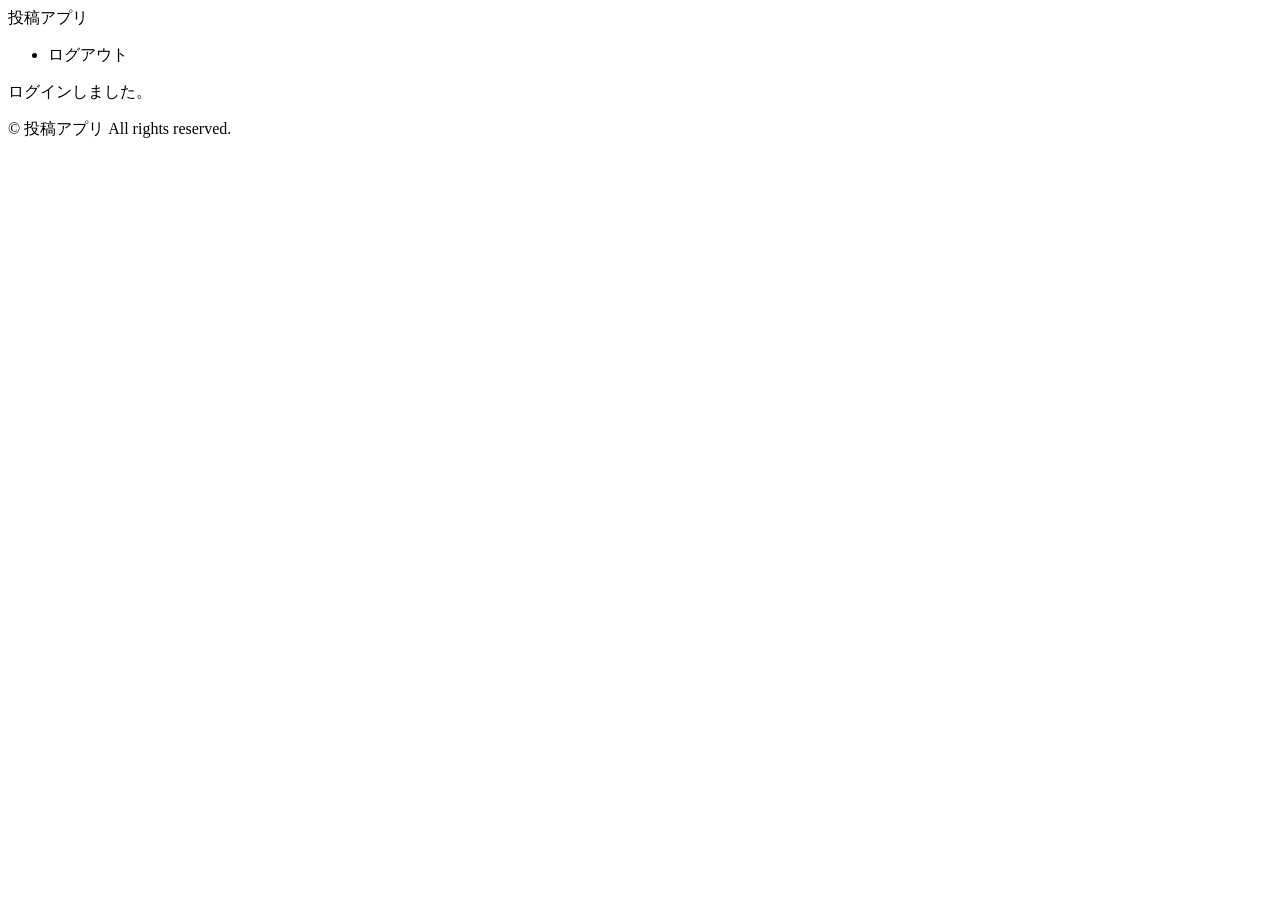
<file: postingapp/src/main/resources/templates/index.html>
<!DOCTYPE html>
<html xmlns:th="https://www.thymeleaf.org">
   <head>
       <meta charset="UTF-8">
       <meta name="viewport" content="width=device-width, initial-scale=1">
       <title>トップ</title>
   </head>
   <body>
       <header>
           <nav>
               <a th:href="@{/}">投稿アプリ</a>

               <ul>
                   <li>
                       <a th:href="@{/logout}" onclick="event.preventDefault(); document.getElementById('logout-form').submit();">
                           ログアウト
                       </a>
                       <form id="logout-form" th:action="@{/logout}" method="post"></form>
                   </li>
               </ul>
           </nav>
       </header>

       <main>
           <div th:if="${param.loggedIn}">
               <p>ログインしました。</p>
           </div>
       </main>

       <footer>
           <p>&copy; 投稿アプリ All rights reserved.</p>
       </footer>
   </body>
</html>
</file>
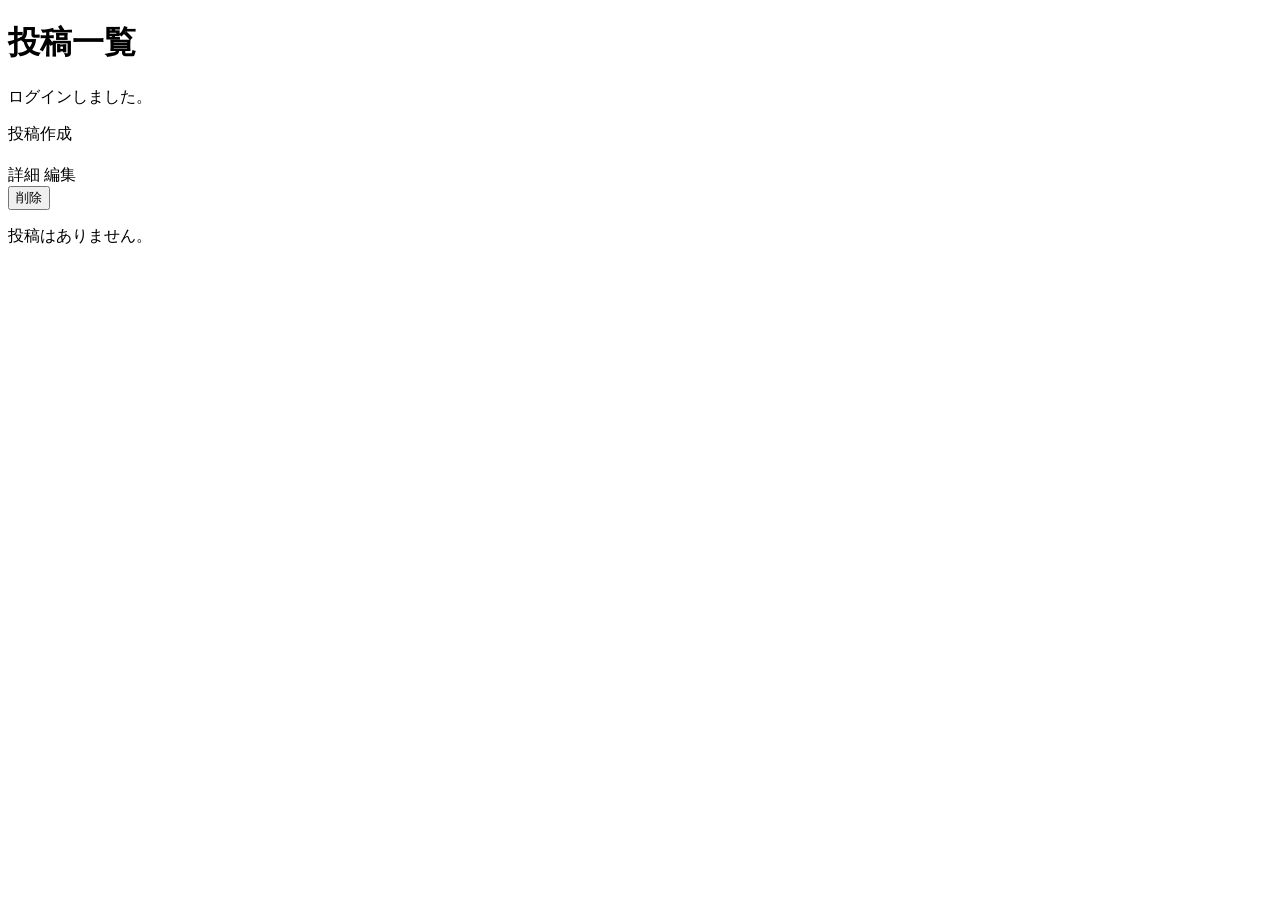
<file: postingapp/src/main/resources/templates/posts/index.html>
<!DOCTYPE html>
<html xmlns:th="https://www.thymeleaf.org" xmlns:sec="http://www.thymeleaf.org/extras/spring-security">
    <head>
       <div th:replace="~{fragment :: meta}"></div>
       <div th:replace="~{fragment :: styles}"></div>
       <title>投稿一覧</title>
   </head>
   <body>
	   <div class="wrapper">
       		<div th:replace="~{fragment :: header}"></div>

	        <main>
	            <div class="container">
	                <h1 class="fs-2 my-3">投稿一覧</h1>
	    
	                <div th:if="${param.loggedIn}">
	                    <p class="text-success">ログインしました。</p>
	                </div>
					
					<!-- フラッシュメッセージ -->
	                <div th:if="${successMessage}">
	                    <p class="text-success" th:text="${successMessage}"></p>
	                </div>
	    
		            <!-- フラッシュメッセージ -->
	                <div th:if="${errorMessage}">
	                    <p class="text-danger" th:text="${errorMessage}"></p>
	                </div>
	    
	                <div class="mb-2">
	                    <a th:href="@{/posts/register}" class="text-decoration-none">投稿作成</a>
	                </div>
	    
	                <!-- #listsはリスト型のデータを扱うためのユーティリティオブジェクトで、
	                isEmpty()メソッドにList型のデータを指定することでその中身が空かどうかをチェックすることができます。
	                空であればtrue、空でなければfalseを返します。-->
	                <!-- th:unless属性を設定したHTML要素は指定された条件を満たさないときのみ表示される -->
					<div th:unless="${#lists.isEmpty(posts)}">
					    <!-- Thymeleafのth:each属性は、繰り返し処理を行うための機能です。
				        th:each属性の値にListなどのコレクションや配列を指定することで、
				        その要素の数だけ繰り返し処理を行い、HTML要素を出力することができます。-->
	                    <article th:each="post : ${posts}">
	                        <div class="card mb-3">
	                            <div class="card-body">                        
	                                <h2 class="card-title fs-5" th:text="${post.title}"></h2>
	                                <p class="card-text" th:text="${post.content}"></p>
	                                <!-- 課題用追加項目 -->
	            					<p class="card-text" th:text="${post.updatedAt}"></p>
	            					
	                                <div class="d-flex">
									    <!-- th属性のパス内に変数を埋め込む
						                 投稿詳細ページのパスは投稿によって異なるため、パス内に変数（投稿のid）を埋め込む必要があります。
					                 	パス内に変数を埋め込むにはどうするかというと、Thymeleafでは__${変数}__のように前後をアンダースコア2つで囲みます。
				                 		つまり以下のように記述すれば、パス内に投稿のidを埋め込むことができます。
	                                    -->
	                                    <a th:href="@{/posts/__${post.id}__}" class="btn btn-outline-primary d-block me-1">詳細</a>
	                                    <a th:href="@{/posts/__${post.id}__/edit}" class="btn btn-outline-primary d-block me-1">編集</a>
	                
	                                    <!-- onsubmit属性で確認ダイアログを表示させる
	                                     form要素にonsubmit属性を設定し、JavaScriptのconfirm()メソッドを使って確認ダイアログを表示させています。
	                                     onsubmit属性 ＝ フォーム送信時のイベント処理を設定するための属性
	                                    このように確認ダイアログを表示させることで、誤って削除ボタンを押してしまうといった意図せぬ操作を防げるため、ユーザビリティの向上につながります。
	                                    特にデータの削除のような後戻りできない操作の場合は必須級です。
	                                    -->
										<form th:action="@{/posts/__${post.id}__/delete}" method="post" onsubmit="return confirm('本当に削除してもよろしいですか？');">
	                                        <button type="submit" class="btn btn-outline-danger">削除</button>
	                                    </form>
	                                </div>
	                            </div>
	                        </div>                        
	                    </article>
	                </div>
					<!-- th:if属性を設定したHTML要素は指定された条件を満たすときのみ表示される -->
	                <div th:if="${#lists.isEmpty(posts)}">
	                    <p>投稿はありません。</p>
	                </div>
	            </div>
	        </main>

        	<div th:replace="~{fragment :: footer}"></div>
        </div>

        <div th:replace="~{fragment :: scripts}"></div>
   </body>
</html>
</file>
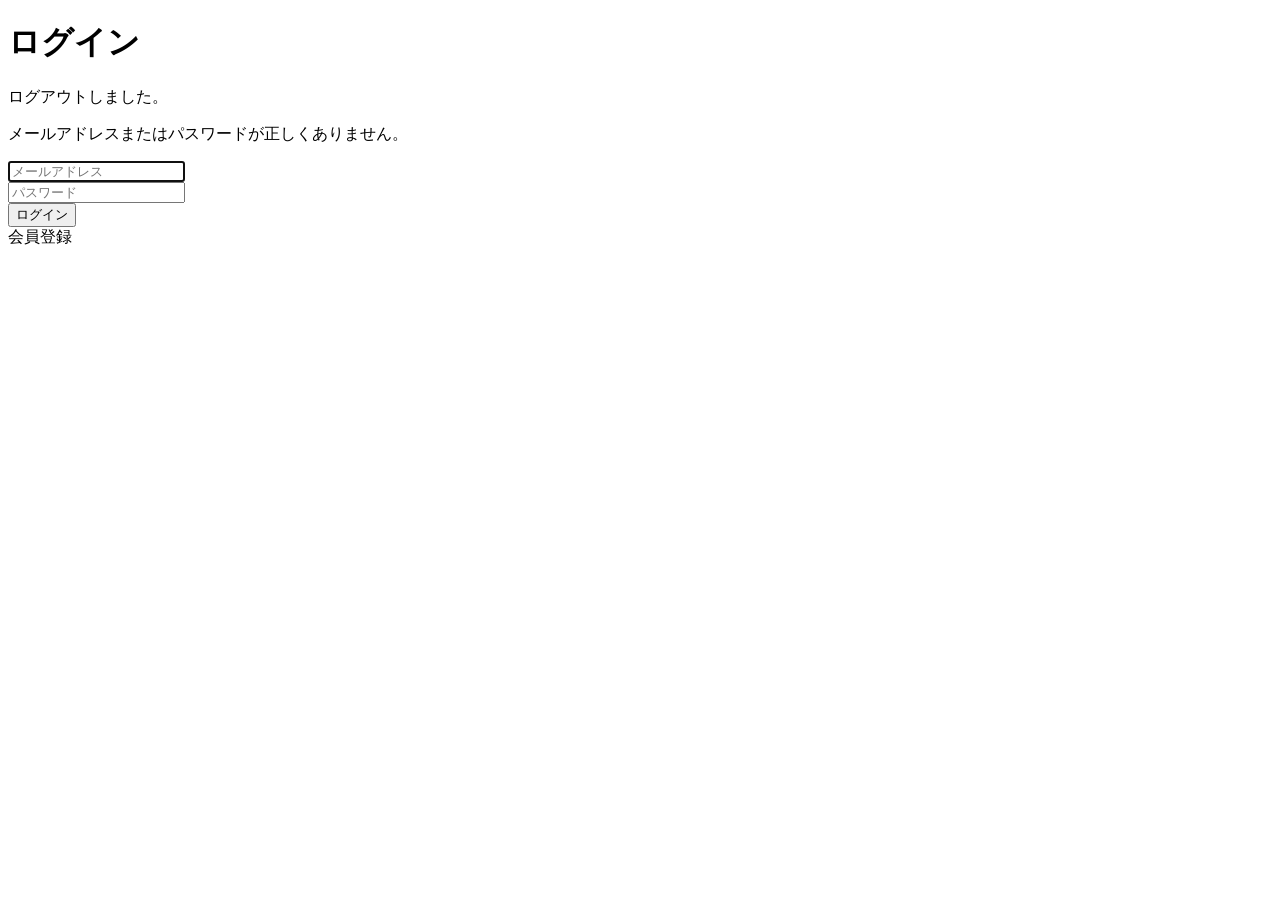
<file: postingapp/src/main/resources/templates/auth/login.html>
<!DOCTYPE html>
<html xmlns:th="https://www.thymeleaf.org" xmlns:sec="http://www.thymeleaf.org/extras/spring-security">
    <head>
        <div th:replace="~{fragment :: meta}"></div>
        <div th:replace="~{fragment :: styles}"></div>
        <title>ログイン</title>
    </head>
    <body>
        <div class="wrapper">
	        <div th:replace="~{fragment :: header}"></div>
	
	        <main>
	            <div class="container">
	                <div class="row justify-content-center">
	                    <div class="col-xl-3 col-lg-4 col-md-5 col-sm-7">            
	                        <h1 class="fs-2 my-3 text-center">ログイン</h1>
	            
	                        <div th:if="${param.loggedOut}">
	                            <p class="text-success">ログアウトしました。</p>
	                        </div>
	            
	                        <div th:if="${successMessage}">
	                            <p class="text-success" th:text="${successMessage}"></p>
	                        </div>
	            
	                        <div th:if="${param.error}">
	                            <p class="text-danger">メールアドレスまたはパスワードが正しくありません。</p>
	                        </div>
	            
	                        <form th:action="@{/login}" method="post">
	                            <div class="form-group mb-3">
	                                <input type="text" class="form-control" name="username" autocomplete="email" placeholder="メールアドレス" autofocus>
	                            </div>
	                            <div class="form-group mb-3">
	                                <input type="password" class="form-control" name="password" autocomplete="new-password" placeholder="パスワード">
	                            </div>
	            
	                            <div class="d-flex justify-content-center mb-3">
	                                <button type="submit" class="btn btn-primary w-100">ログイン</button>
	                            </div>              
	                        </form>
	            
	                        <div class="text-center">
	                            <a th:href="@{/signup}" class="text-decoration-none">会員登録</a>
	                        </div>
	                    </div>
	                </div>
	            </div>              
	        </main>

        	<div th:replace="~{fragment :: footer}"></div>
        </div>

        <div th:replace="~{fragment :: scripts}"></div>

   </body>
</html>
</file>
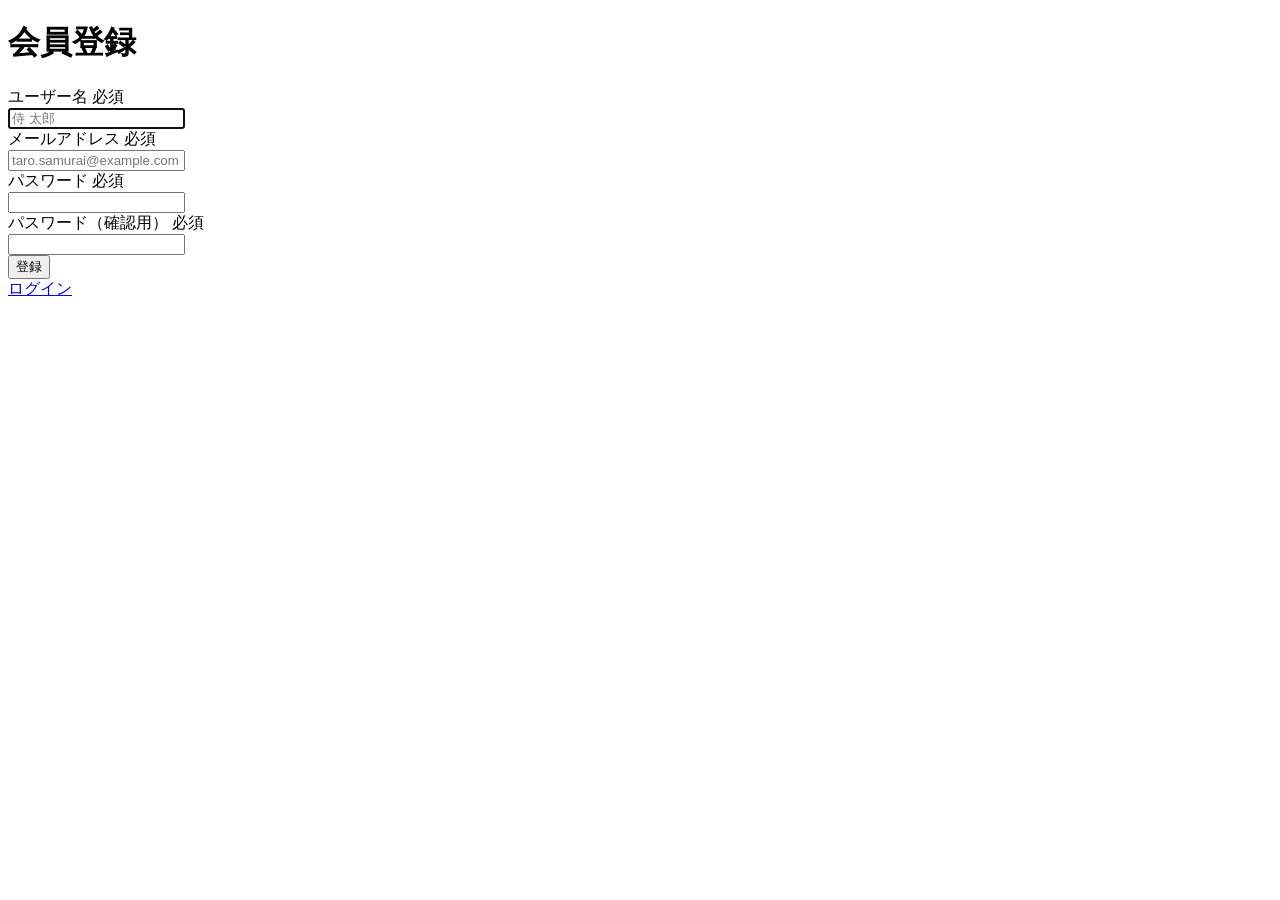
<file: postingapp/src/main/resources/templates/auth/signup.html>
<!DOCTYPE html>
<html xmlns:th="https://www.thymeleaf.org" xmlns:sec="http://www.thymeleaf.org/extras/spring-security">
   <head>
       <div th:replace="~{fragment :: meta}"></div>
       <div th:replace="~{fragment :: styles}"></div>
       <title>会員登録</title>
   </head>
   <body>
	   <div class="wrapper">
       	<div th:replace="~{fragment :: header}"></div>

	        <main>
	            <div class="container">
	                <div class="row justify-content-center">
	                    <div class="col-xl-5 col-lg-6 col-md-8">            
	                        <h1 class="fs-2 my-3 text-center">会員登録</h1>
	            
	                        <form method="post" th:action="@{/signup}" th:object="${signupForm}">
	                            <div class="form-group row mb-3">
	                                <div class="col-md-5">
	                                    <label for="name" class="col-form-label text-md-left fw-bold">
	                                        <div class="d-flex align-items-center">
	                                            <span class="me-1">ユーザー名</span>
	                                            <span class="badge bg-danger">必須</span>
	                                        </div>
	                                    </label>
	                                </div>
	                                <div class="col-md-7">
	                                    <div th:if="${#fields.hasErrors('name')}" class="text-danger small mb-2" th:errors="*{name}"></div>
	                                    <input type="text" class="form-control" th:field="*{name}" autocomplete="name" autofocus placeholder="侍 太郎">
	                                </div>
	                            </div>
	            
	                            <div class="form-group row mb-3">
	                                <div class="col-md-5">
	                                    <label for="email" class="col-form-label text-md-left fw-bold">
	                                        <div class="d-flex align-items-center">
	                                            <span class="me-1">メールアドレス</span>
	                                            <span class="badge bg-danger">必須</span>
	                                        </div>
	                                    </label>
	                                </div>
	                                <div class="col-md-7">
	                                    <div th:if="${#fields.hasErrors('email')}" class="text-danger small mb-2" th:errors="*{email}"></div>
	                                    <input type="text" class="form-control" th:field="*{email}" autocomplete="email" placeholder="taro.samurai@example.com">
	                                </div>
	                            </div>
	            
	                            <div class="form-group row mb-3">
	                                <div class="col-md-5">
	                                    <label for="password" class="col-form-label text-md-left fw-bold">
	                                        <div class="d-flex align-items-center">
	                                            <span class="me-1">パスワード</span>
	                                            <span class="badge bg-danger">必須</span>
	                                        </div>
	                                    </label>
	                                </div>
	                                <div class="col-md-7">
	                                    <div th:if="${#fields.hasErrors('password')}" class="text-danger small mb-2" th:errors="*{password}"></div>
	                                    <input type="password" class="form-control" th:field="*{password}" autocomplete="new-password">
	                                </div>
	                            </div>
	            
	                            <div>
	                            <div class="form-group row mb-3">
	                                <div class="col-md-5">
	                                    <label for="passwordConfirmation" class="col-form-label text-md-left fw-bold">
	                                        <div class="d-flex align-items-center">
	                                            <span class="me-1">パスワード（確認用）</span>
	                                            <span class="badge bg-danger">必須</span>
	                                        </div>
	                                    </label>
	                                </div>
	
	                                <div class="col-md-7">
	                                    <div th:if="${#fields.hasErrors('passwordConfirmation')}" class="text-danger small mb-2" th:errors="*{passwordConfirmation}"></div>
	                                    <input type="password" class="form-control" th:field="*{passwordConfirmation}" autocomplete="new-password">
	                                </div>
	                            </div>
	            
	                            <div class="d-flex justify-content-center mb-3">
	                                <button type="submit" class="btn btn-primary w-50">登録</button>
	                            </div>
	                        </form>
	            
	                        <div class="text-center">
	                            <a href="@{/login}" class="text-decoration-none">ログイン</a>
	                        </div>
	                    </div>
	                </div>
	            </div>                        
	        </main>

	    	<div th:replace="~{fragment :: footer}"></div>
        </div>

        <div th:replace="~{fragment :: scripts}"></div>

   </body>
</html>
</file>
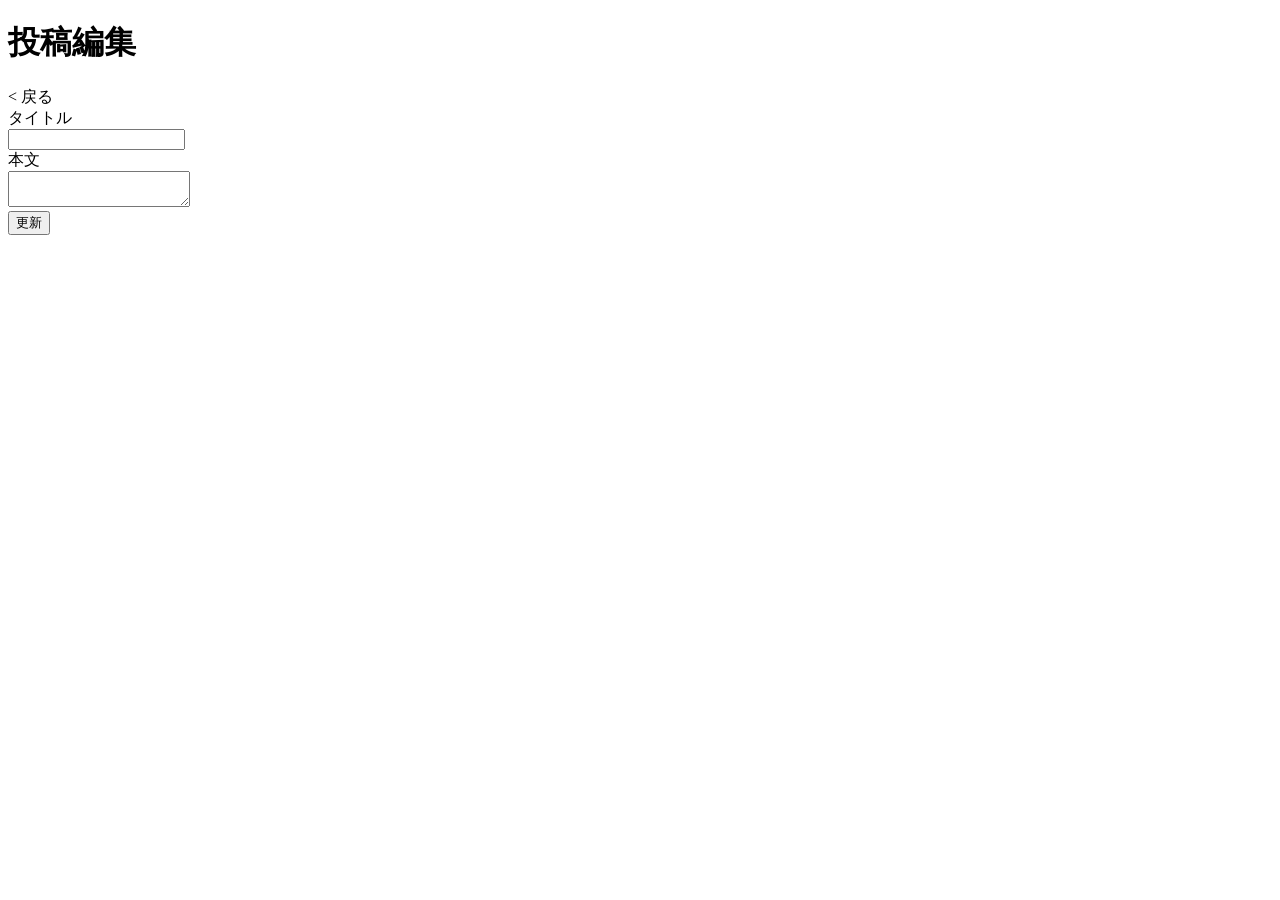
<file: postingapp/src/main/resources/templates/posts/edit.html>
<!DOCTYPE html>
<html xmlns:th="https://www.thymeleaf.org" xmlns:sec="http://www.thymeleaf.org/extras/spring-security">
    <head>
        <div th:replace="~{fragment :: meta}"></div>
        <div th:replace="~{fragment :: styles}"></div>
        <title>投稿編集</title>
   </head>
   <body>
	   <div class="wrapper">
      		 	<div th:replace="~{fragment :: header}"></div>

		        <main>
		            <div class="container">
		                <h1 class="fs-2 my-3">投稿編集</h1>
		    
		                <div class="mb-2">
		                    <a th:href="@{/posts}" class="text-decoration-none">&lt; 戻る</a>
		                </div>
		    
		                <form th:action="@{/posts/__${post.id}__/update}" method="post" th:object="${postEditForm}">
		                    <div class="form-group mb-3">
		                        <label for="title">タイトル</label>
		                        <div th:if="${#fields.hasErrors('title')}" class="text-danger small mb-2" th:errors="*{title}"></div>
		                        <input type="text" class="form-control" th:field="*{title}">
		                    </div>
		    
		                    <div>
		                    <div class="form-group mb-3">
		                        <label for="content">本文</label>
		                        <div th:if="${#fields.hasErrors('content')}" class="text-danger small mb-2" th:errors="*{content}"></div>
		                        <textarea class="form-control" th:field="*{content}"></textarea>
		                    </div>
		    
		                    <div>
		                       <button type="submit" class="btn btn-outline-primary">更新</button>
		                    </div>
		                </form>
		            </div>
		        </main>

        		<div th:replace="~{fragment :: footer}"></div>
        </div>

        <div th:replace="~{fragment :: scripts}"></div>
   </body>
</html>
</file>
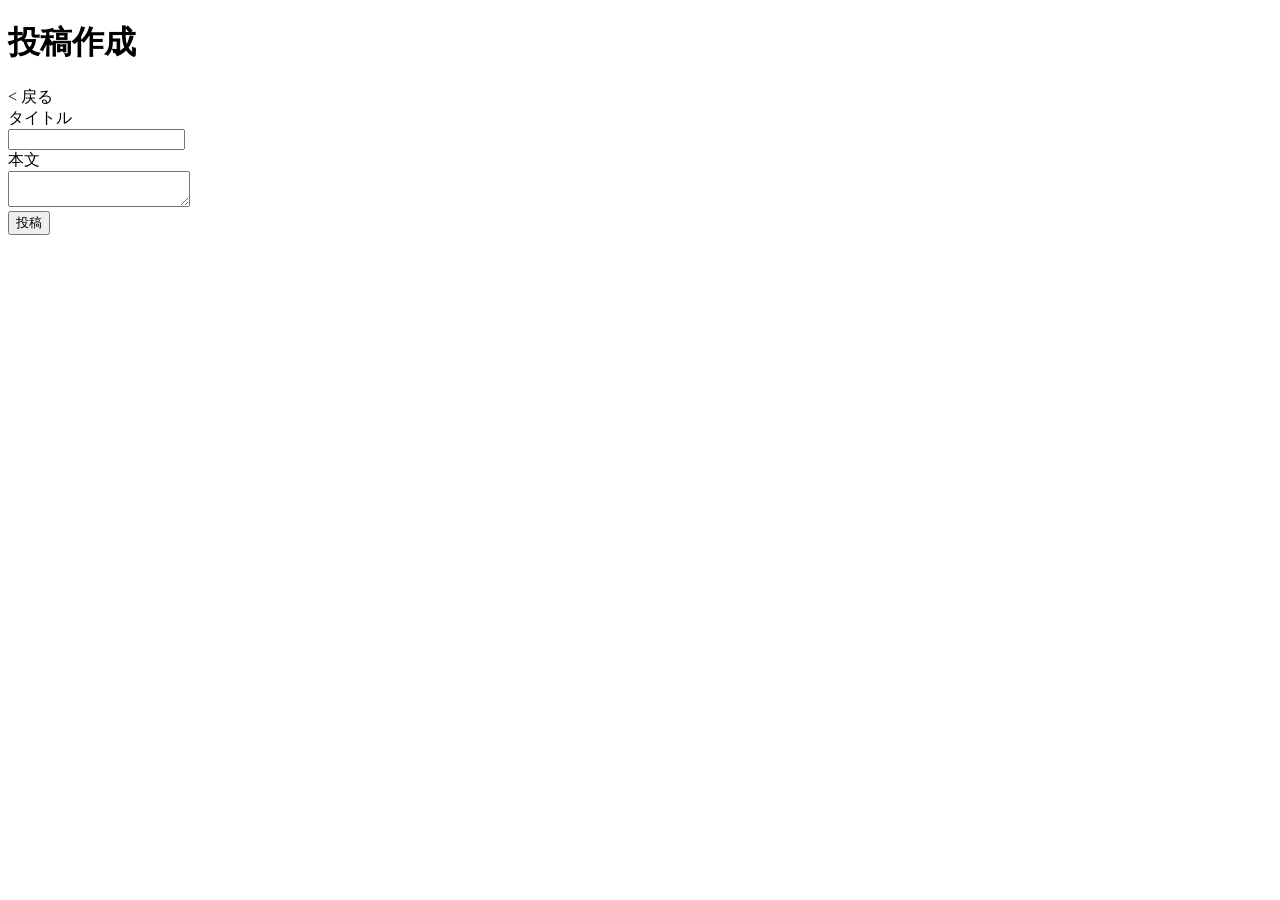
<file: postingapp/src/main/resources/templates/posts/register.html>
<!DOCTYPE html>
<html xmlns:th="https://www.thymeleaf.org" xmlns:sec="http://www.thymeleaf.org/extras/spring-security">
    <head>
        <div th:replace="~{fragment :: meta}"></div>
        <div th:replace="~{fragment :: styles}"></div>
       <title>投稿作成</title>
   </head>
   <body>
	   <div class="wrapper">
       		<div th:replace="~{fragment :: header}"></div>

	        <main>
	            <div class="container">
	                <h1 class="fs-2 my-3">投稿作成</h1>
	    
	                <div class="mb-2">
	                    <a th:href="@{/posts}" class="text-decoration-none">&lt; 戻る</a>
	                </div>
	    
	                <form th:action="@{/posts/create}" method="post" th:object="${postRegisterForm}">
	                    <div class="form-group mb-3">
	                        <label for="title">タイトル</label>
	                        <div th:if="${#fields.hasErrors('title')}" class="text-danger small mb-2" th:errors="*{title}"></div>
	                        <input type="text" class="form-control" th:field="*{title}">
	                    </div>
	    
	                    <div class="form-group mb-3">
	                        <label for="content">本文</label>
	                        <div th:if="${#fields.hasErrors('content')}" class="text-danger small mb-2" th:errors="*{content}"></div>
	                        <textarea class="form-control" th:field="*{content}"></textarea>
	                    </div>
	    
	                    <div>
	                       <button type="submit" class="btn btn-outline-primary">投稿</button>
	                    </div>
	                </form>
	            </div>
	        </main>

        	<div th:replace="~{fragment :: footer}"></div>
        </div>

        <div th:replace="~{fragment :: scripts}"></div>
   </body>
</html>
</file>
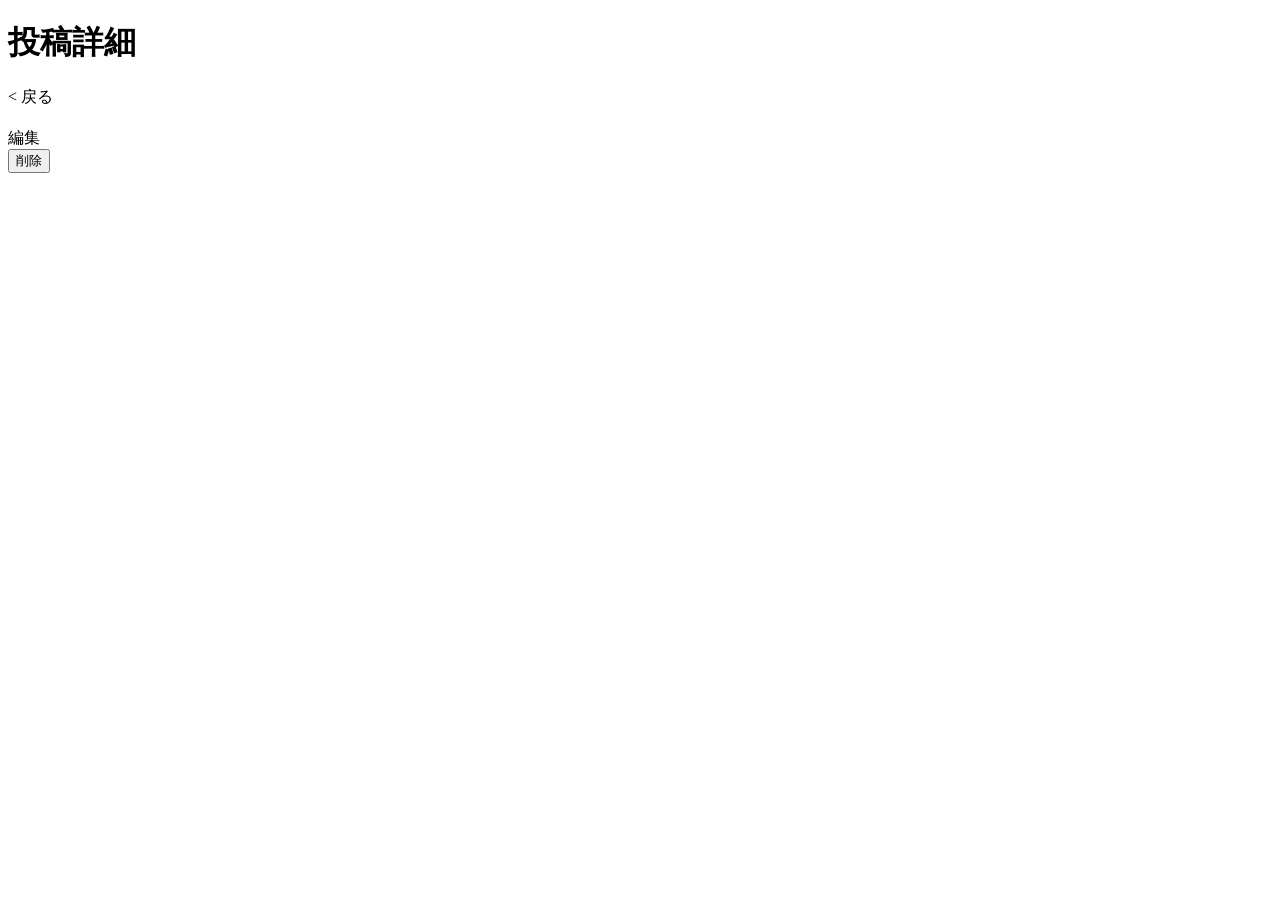
<file: postingapp/src/main/resources/templates/posts/show.html>
<!DOCTYPE html>
<html xmlns:th="https://www.thymeleaf.org" xmlns:sec="http://www.thymeleaf.org/extras/spring-security">
    <head>
        <div th:replace="~{fragment :: meta}"></div>
        <div th:replace="~{fragment :: styles}"></div>
    	<title>投稿詳細</title>
   </head>
   <body>
	   <div class="wrapper">
       		<div th:replace="~{fragment :: header}"></div>

	        <main>
	            <div class="container">
	                <h1 class="fs-2 my-3">投稿詳細</h1>
	    
	                <div th:if="${successMessage}">
	                    <p class="text-success" th:text="${successMessage}"></p>
	                </div>
	    
	                <div class="mb-2">    
	                    <a th:href="@{/posts}" class="text-decoration-none">&lt; 戻る</a>
	                </div>
	    
	                <article>
	                    <div class="card mb-3">
	                        <div class="card-body">                    
	                            <h2 class="card-title fs-5" th:text="${post.title}"></h2>
	                            <p class="card-text" th:text="${post.content}"></p>
	            				<!-- 課題用追加項目 -->
	            				<p class="card-text" th:text="${post.updatedAt}"></p>
	            				
	                            <!-- 自身の投稿詳細ページでのみリンクを表示させる
			                	 本アプリでは他人の投稿詳細ページにもアクセスできるので、その場合には投稿編集ページのリンクが表示されないようにしたいです。
					             そこで以下のようにth:if属性を使い、ログイン中のユーザーのidと、投稿を作成したユーザーのidが等しい場合にのみリンクを表示させています。
					             ユーティリティオブジェクトの#authenticationを使うことで、Thymeleafテンプレート内からログイン中のユーザー情報にアクセスできます。
				                -->
				                <!-- #authentication 補足
				                 #authentication.principalと記述することで、自動的にゲッター（getPrincipal()メソッド）を使って、UserDetailsImplクラスのインスタンスを取得してくれます。
				                 また、#authentication.principal.userと記述すれば、自動的にゲッター（getUser()メソッド）を使って、Userインスタンス（エンティティであるUserクラスのインスタンス）を取得してくれます。
				                 さらに、#authentication.principal.user.idと記述すれば、自動的にゲッター（getId()メソッド）を使って、Userインスタンスのidフィールドの値を取得してくれます。
				                -->
								<div th:if="${#authentication.principal.user.id == post.user.id}" class="d-flex">
	                                <a th:href="@{/posts/__${post.id}__/edit}" class="btn btn-outline-primary d-block me-1">編集</a>
	            
	                                <!-- 自身の投稿詳細ページでのみ削除ボタンを表示させたいので、th:if属性を設定したdiv要素の中に入れています。-->
									<form th:action="@{/posts/__${post.id}__/delete}" method="post" onsubmit="return confirm('本当に削除してもよろしいですか？');">
	                                    <button type="submit" class="btn btn-outline-danger">削除</button>
	                                </form>
	                            </div>
	                        </div>
	                    </div>                    
	                </article>
	            </div>
	        </main>

        	<div th:replace="~{fragment :: footer}"></div>
        </div>

        <div th:replace="~{fragment :: scripts}"></div>
   </body>
</html>
</file>
